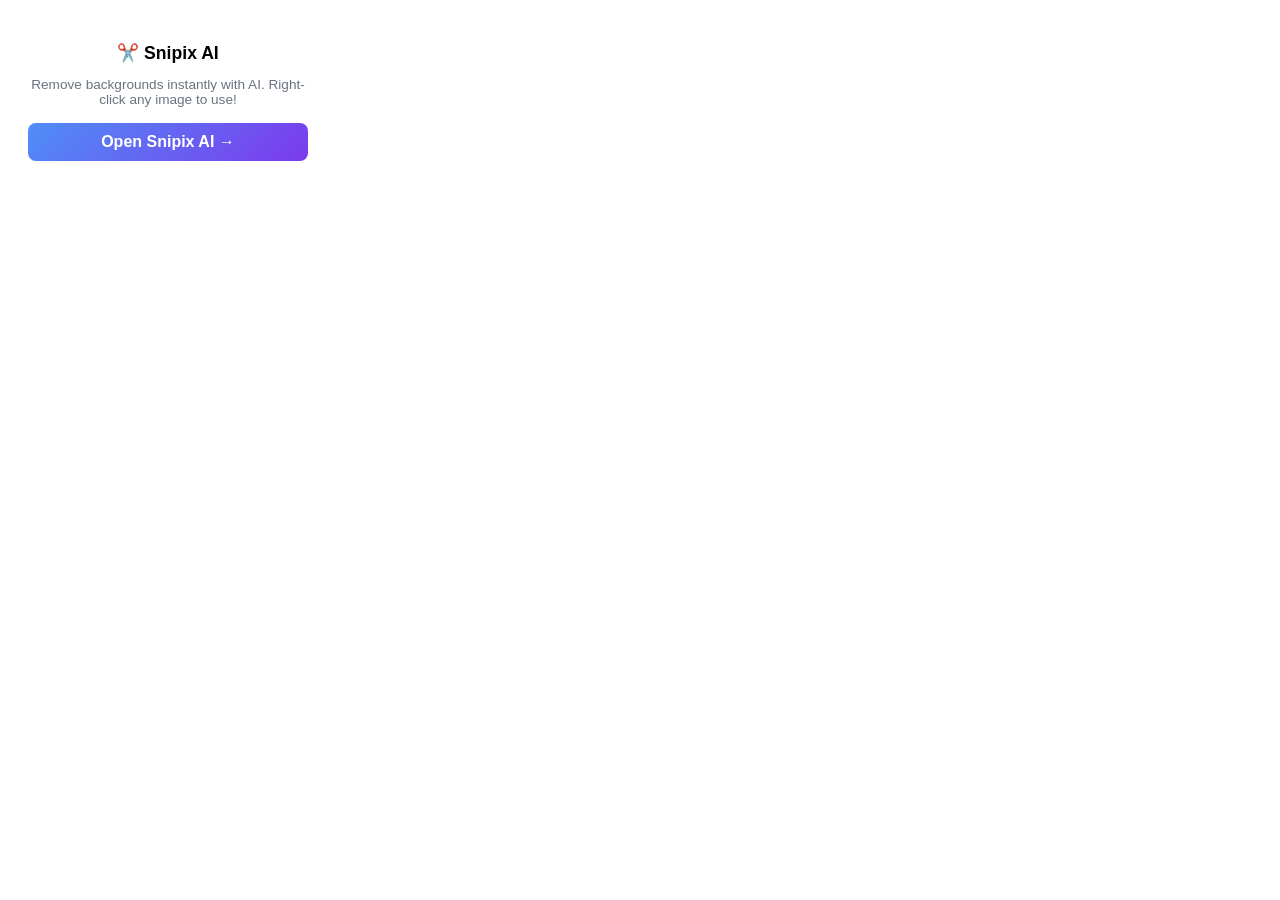
<file: snipix-extension/popup.html>
<!DOCTYPE html>
<html>
<head>
  <style>
    body { width: 280px; padding: 20px; font-family: Inter, sans-serif; text-align: center; }
    h2 { font-size: 1.1rem; margin-bottom: 8px; }
    p { font-size: 0.85rem; color: #6b7280; margin-bottom: 16px; }
    a { display: block; background: linear-gradient(135deg, #4F8EF7, #7C3AED); color: white; padding: 10px; border-radius: 8px; text-decoration: none; font-weight: 700; }
  </style>
</head>
<body>
  <h2>✂️ Snipix AI</h2>
  <p>Remove backgrounds instantly with AI. Right-click any image to use!</p>
  <a href="https://remove-back-ground.github.io/" target="_blank">Open Snipix AI →</a>
</body>
</html>
</file>
